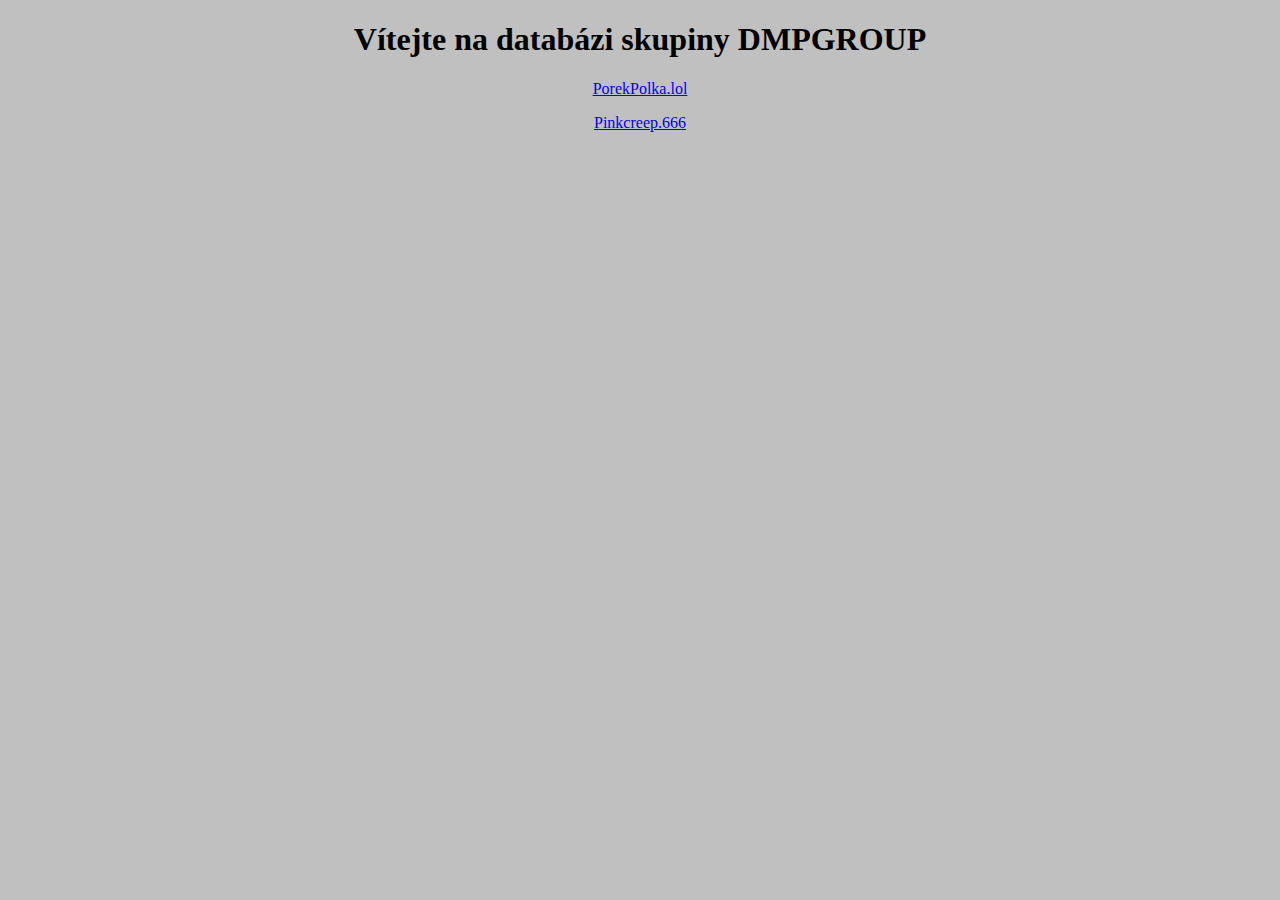
<file: index.html>
<!DOCTYPE html>
<html>
	<head>
		<title>DMPGROUP Databáze</title>
	</head>
	
	<body bgcolor= "silver">
	
	<h1 style="text-align: center;">Vítejte na databázi skupiny DMPGROUP</h1>
	
	<p style="text-align: center;"><a href= "www.porekpolka.lol/index.html">PorekPolka.lol</a></p>
	<p style="text-align: center;"><a href= "www.pincreep.666/index.html">Pinkcreep.666</a></p>
	</body>

</html>
</file>
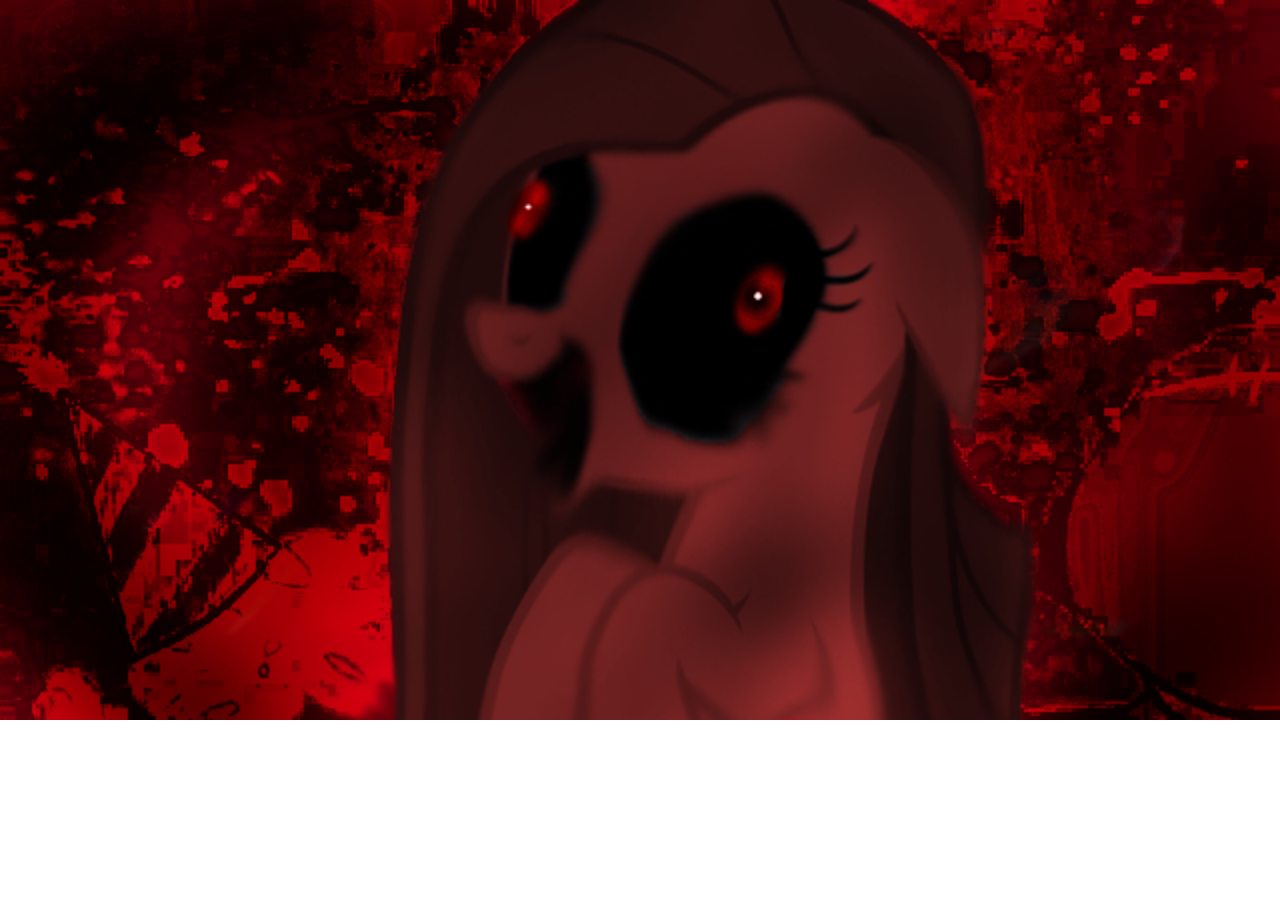
<file: www.pincreep.666/index.html>
﻿<!DOCTYPE html>
<html>
<head>
	<link rel="stylesheet" type="text/css" href="style.css">
	<link rel="icon" href="icon.ico">
	<meta charset="UTF-8">
	<title>Your End is Neigh</title>
</head>
<body>
<iframe width="0" height="0" src="noise.mp3" frameborder="0" allowfullscreen>
 </iframe>
</body>

</html>
</file>
<file: www.pincreep.666/style.css>
body {
  background-position: left top;
  background-size: 100%;
  background-image: url(11178.png);
  background-repeat: no-repeat;
}
</file>
